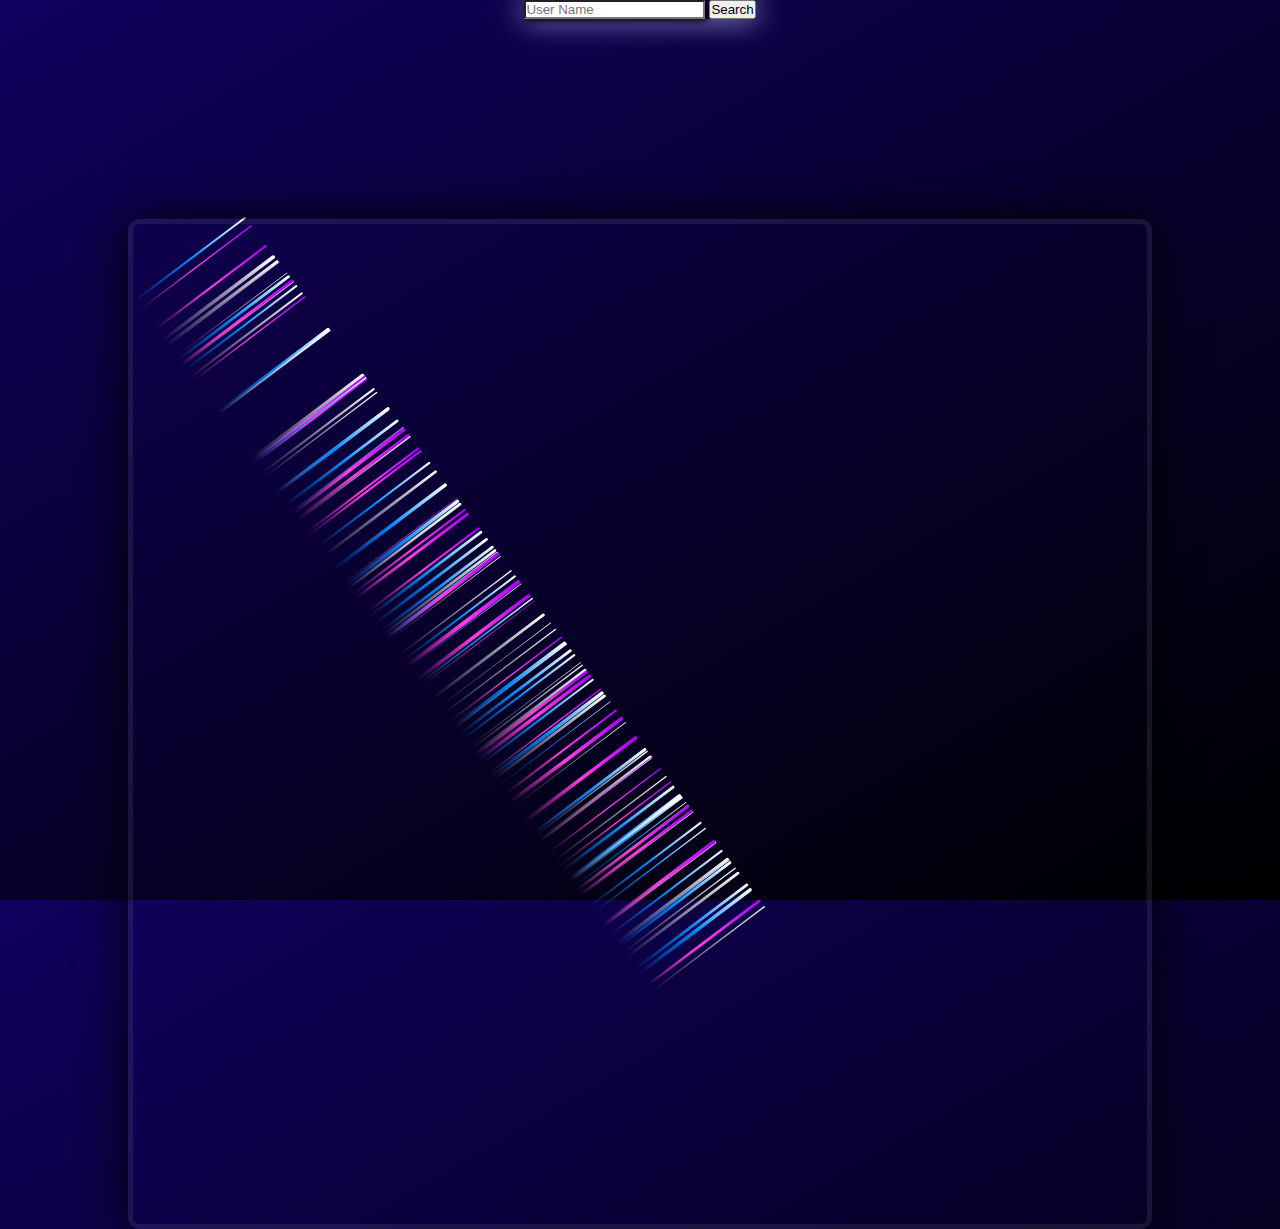
<file: index.html>
<!DOCTYPE html>
<html lang="en">

<head>
    <link href="https://cdn.jsdelivr.net/npm/bootstrap@5.3.0-alpha3/dist/css/bootstrap.min.css" rel="stylesheet"
        integrity="sha384-KK94CHFLLe+nY2dmCWGMq91rCGa5gtU4mk92HdvYe+M/SXH301p5ILy+dN9+nJOZ" crossorigin="anonymous">
    <link rel="stylesheet" href="https://cdnjs.cloudflare.com/ajax/libs/font-awesome/4.7.0/css/font-awesome.min.css">
    <meta charset="UTF-8">
    <meta http-equiv="X-UA-Compatible" content="IE=edge">
    <meta name="viewport" content="width=, initial-scale=1.0">
    <title>Document</title>
    <link rel="stylesheet" href="./src/css/style.css">
</head>

<body>


    <div class="star-rain">

    </div>
    <main class="main">
        <div class="search-box  mt-5" id="search-area  ">
            <div class="col-md-7 ">
                <form action="" target="_blank" class="form-control d-flex" method="POST">
                    <input type="text" placeholder="User Name" class="form-control input-area" id="login">
                    <button type="submit" class="btn btn-lg btn-success ms-2" id="submit-btn">Search</button>
                </form>
            </div>
        </div>
        <div class="container-fluid d-flex mt-5 items">
            <div class="profile">
            </div>
            <div class="repositories ms-5">

            </div>
            <div class="followers">

            </div>

        </div>
    </main>





    </div>




    <script src="https://cdn.jsdelivr.net/npm/bootstrap@5.3.0-alpha3/dist/js/bootstrap.bundle.min.js"
        integrity="sha384-ENjdO4Dr2bkBIFxQpeoTz1HIcje39Wm4jDKdf19U8gI4ddQ3GYNS7NTKfAdVQSZe"
        crossorigin="anonymous"></script>
    <script src="./src/script/script.js"></script>
</body>

</html>
</file>
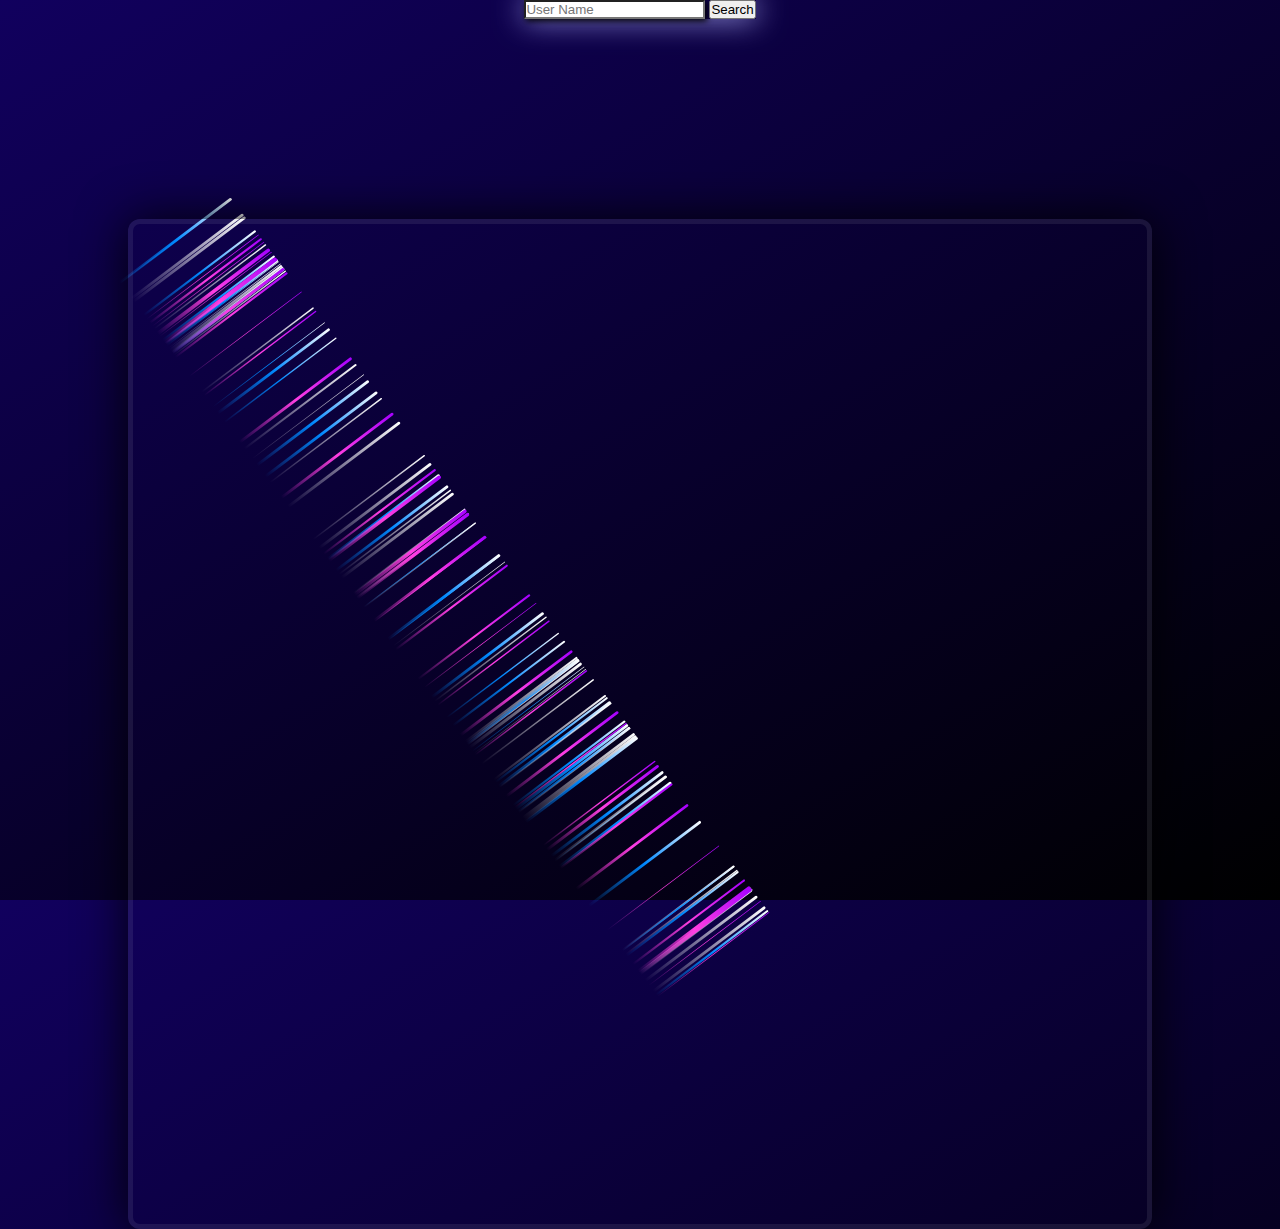
<file: test.html>
<!DOCTYPE html>
<html lang="en">

<head>
    <link href="https://cdn.jsdelivr.net/npm/bootstrap@5.3.0-alpha3/dist/css/bootstrap.min.css" rel="stylesheet"
        integrity="sha384-KK94CHFLLe+nY2dmCWGMq91rCGa5gtU4mk92HdvYe+M/SXH301p5ILy+dN9+nJOZ" crossorigin="anonymous">
    <link rel="stylesheet" href="https://cdnjs.cloudflare.com/ajax/libs/font-awesome/4.7.0/css/font-awesome.min.css">
    <meta charset="UTF-8">
    <meta http-equiv="X-UA-Compatible" content="IE=edge">
    <meta name="viewport" content="width=, initial-scale=1.0">
    <title>Document</title>
    <link rel="stylesheet" href="./src/css/style.css">
    <style>
        * {
            margin: 0;
            padding: 0;
            box-sizing: border-box;
        }

        body {
            position: relative;
            background: linear-gradient(150deg, rgb(17, 0, 94), rgb(0, 0, 0));
            height: 100vh;
            overflow: hidden;
        }

        /* ANIMATION */
        .star-rain {


            position: absolute;
            width: 100%;
            height: 100%;
            transform: rotate(-127deg) scale(0.7);
            /* border: 2px solid white; */

        }

        .main {
            position: absolute;
            width: 100%;
            height: 40%;
            z-index: 50;

        }

        i {
            position: absolute;
            height: 200px;
            background: linear-gradient(transparent, white);
            border-bottom-left-radius: 5px;
            border-bottom-right-radius: 5px;
            animation: animate 3s linear infinite;
        }

        /* i::after {
    content: '';
    position: absolute;
    bottom: 0px;
    width: 22px;
    height: 22px;
    background-color: red;
    border-radius: 50%;
} */

        i:nth-child(3n+5) {
            background: linear-gradient(transparent, rgb(0, 136, 255), rgb(255, 255, 255));

        }

        i:nth-child(3n) {
            background: linear-gradient(transparent, rgb(255, 62, 226), rgb(166, 0, 255));
            z-index: 70;
        }

        /* 
i:nth-child(3n+1) {
    background: linear-gradient(transparent, aqua);

}

i:nth-child(3n+5) {
    background: linear-gradient(transparent, yellow, rgb(0, 255, 4));

}

i:nth-child(3n+2) {
    background: linear-gradient(transparent, rgb(213, 230, 23));
}

i:nth-child(13n) {
    background: linear-gradient(transparent, rgb(255, 62, 226), rgb(166, 0, 255));
    z-index: 70;
}

i:nth-child(3n+12) {
    background: linear-gradient(transparent, yellow, rgb(201, 66, 13));

} */


        @keyframes animate {

            0% {
                transform: translateY(-1000px);
            }

            100% {
                transform: translateY(1600px);
                height: 120px;
            }
        }

        /* SEARCH BOX */

        .search-box {
            display: flex;
            justify-content: center;

            /* box-shadow: 2px 2px 20px black; */
        }

        .search-box>div {
            box-shadow: 0px 0px 30px rgb(164, 164, 239);

        }

        #search-area>div {
            border-radius: 12px;
        }

        .input-area {
            box-shadow: 2px 2px 6px black;
        }


        /* data section */
        .items {
            margin-top: 200px;
            border: 5px solid rgba(255, 255, 255, 0.08);
            border-radius: 12px;
            width: 80%;
            margin-left: 10%;
            box-shadow: 0.1px 1px 50px rgba(0, 0, 0, 0.895);
        }

        .items>div {

            margin-left: 50px;
            /* margin-right: 200px; */
        }


        /* profile card */
        .profile {
            display: flex;
            align-items: center;

        }

        .card {
            position: relative;
            opacity: 0.8;
            box-shadow: 10px 10px 20px 5px rgb(1, 11, 83);
        }



        .card-title {
            text-align: center;
        }

        .followings {
            display: flex;
        }

        .followings>div {
            width: 50%;
            display: flex;
            flex-direction: column;
            justify-content: center;
            align-items: center;
            height: 50px;
            color: rgb(56, 114, 251);
        }

        .followings>div>h6 {
            color: rgb(19, 6, 73);
            font-weight: bolder;
        }

        /* Repositories */
        .repositories {
            display: flex;
            flex-direction: column;
            height: 500px;
            width: 500px;
            flex: 1 1 auto;
            overflow: auto;
        }

        .repo-box {
            color: white;
            border: 2px solid white;
            border-radius: 10px;
            background: rgba(255, 255, 255, 0.1);
            backdrop-filter: blur(25px);
        }



        .repo-box>h3 {
            color: antiquewhite;

        }

        /* FRIEND LIST */


        .followers {
            overflow: auto;
            height: 500px;
            width: 500px;
        }

        .friend-list {
            display: grid;
            grid-template-columns: 4fr 8fr;
        }

        #friend-name {
            color: white;
        }
    </style>
</head>

<body>

    <div class="star-rain">

    </div>
    <main class="main">
        <div class="search-box  mt-5" id="search-area  ">
            <div class="col-md-7 ">
                <form action="" target="_blank" class="form-control d-flex" method="POST">
                    <input type="text" placeholder="User Name" class="form-control input-area" id="login">
                    <button type="submit" class="btn btn-lg btn-success ms-2" id="submit-btn">Search</button>
                </form>
            </div>
        </div>
        <div class="container-fluid d-flex mt-5 items">
            <div class="profile">
            </div>
            <div class="repositories ms-5">

            </div>
            <div class="followers">

            </div>

        </div>
    </main>





    </div>




    <script src="https://cdn.jsdelivr.net/npm/bootstrap@5.3.0-alpha3/dist/js/bootstrap.bundle.min.js"
        integrity="sha384-ENjdO4Dr2bkBIFxQpeoTz1HIcje39Wm4jDKdf19U8gI4ddQ3GYNS7NTKfAdVQSZe"
        crossorigin="anonymous"></script>
    <script>
        const submit_btn = document.getElementById('submit-btn')
        document.addEventListener("DOMContentLoaded", () => {

            function rain() {
                let amount = 120;
                let rain = document.querySelector('.star-rain');
                // let cosmic = document.getElementById('cosmic')
                // cosmic.play()
                let i = 0;
                while (i < amount) {
                    let drop = document.createElement('i');
                    let size = Math.random() * 5;
                    let posX = Math.floor(Math.random() * window.innerWidth);
                    let delay = Math.random() * -20;
                    let duration = Math.random() * 5;
                    drop.style.width = 0.2 + size + 'px';
                    drop.style.left = posX + 'px';
                    drop.style.animationDelay = delay + 's';
                    drop.style.animationDuration = 7 + duration + 's';
                    rain.appendChild(drop);
                    i++
                }
            }
            rain()
            submit_btn.addEventListener("click", (e) => {
                e.preventDefault()
                const login = document.getElementById("login")
                const userName = login.value.trim()
                fetchData(userName)
            })
        })

        function fetchData(login) {
            console.log('hello1')
            const url = `https://api.github.com/users/${login}`
            console.log(url)
            fetch(url)
                .then(response => response.json())
                .then(data => {
                    console.log('data=', data)
                    const repos_url = data.repos_url
                    fetch(repos_url)
                        .then(response => response.json())
                        .then(repo => {
                            console.log('repo=', repo)
                            fetch(`${data.followers_url}`)
                                .then(response => response.json())
                                .then(followers => {
                                    console.log('followers=', followers)
                                    displayContent(data, repo, followers);

                                })

                        })

                })
        }

        function displayContent(data, repos, followers) {
            const profile_card = document.querySelector(".profile")
            const repository = document.querySelector(".repositories")
            const fans = document.querySelector(".followers")
            profile_card.innerHTML = `
    <div class="card" style="width: 15rem;">
  <img class="card-img-top" src=${data.avatar_url}  alt="Card image cap">
  <div class="card-body">
    <h5 class="card-title">${data.name}</h5>
  </div>
  <div class="followings">
  <div class="follow">
  <h6>Followers</h6>
  <h4> ${data.followers}</h4>
  </div>
  <div class="follow">
  <h6>Following</h6>
  <h4>${data.following}</h4>
  </div>
  </div>
</div>
    `;
            repository.innerHTML = ``;
            for (repo of repos) {
                repository.innerHTML += `
<div class="repo-box m-2  col-8">
<h3> ${repo.name}</h3>
<p>${repo.description}</p>
</div>
           `
            }

            fans.innerHTML = ``;
            for (follower of followers) {

                fans.innerHTML += `
        <div class="friend-list m-2 col-5">
        <div>
        <img class="card-img-top" src=${follower.avatar_url}  alt="Card image cap">
        </div>
        <div>
        <div>
        <h5 class="card-title" id='friend-name'>${follower.login}</h5>
        </div>
        <div class="followings">
          <div class="follow">
          <h6>Followers</h6>
          <h4> none</h4>
          </div>
          <div class="follow">
          <h6>Following</h6>
          <h4>none</h4>
          </div>
          </div>
        </div>
        </div>
                   `


            }
        }




    </script>
</body>

</html>
</file>
<file: src/css/style.css>
* {
    margin: 0;
    padding: 0;
    box-sizing: border-box;
}

body {
    position: relative;
    background: linear-gradient(150deg, rgb(17, 0, 94), rgb(0, 0, 0));
    height: 100vh;
    overflow: hidden;
}

/* ANIMATION */
.star-rain {


    position: absolute;
    width: 100%;
    height: 100%;
    transform: rotate(-127deg) scale(0.7);
    /* border: 2px solid white; */

}

.main {
    position: absolute;
    width: 100%;
    height: 40%;
    z-index: 50;

}

i {
    position: absolute;
    height: 200px;
    background: linear-gradient(transparent, white);
    border-bottom-left-radius: 5px;
    border-bottom-right-radius: 5px;
    animation: animate 3s linear infinite;
}

/* i::after {
content: '';
position: absolute;
bottom: 0px;
width: 22px;
height: 22px;
background-color: red;
border-radius: 50%;
} */

i:nth-child(3n+5) {
    background: linear-gradient(transparent, rgb(0, 136, 255), rgb(255, 255, 255));

}

i:nth-child(3n) {
    background: linear-gradient(transparent, rgb(255, 62, 226), rgb(166, 0, 255));
    z-index: 70;
}

/* 
i:nth-child(3n+1) {
background: linear-gradient(transparent, aqua);

}

i:nth-child(3n+5) {
background: linear-gradient(transparent, yellow, rgb(0, 255, 4));

}

i:nth-child(3n+2) {
background: linear-gradient(transparent, rgb(213, 230, 23));
}

i:nth-child(13n) {
background: linear-gradient(transparent, rgb(255, 62, 226), rgb(166, 0, 255));
z-index: 70;
}

i:nth-child(3n+12) {
background: linear-gradient(transparent, yellow, rgb(201, 66, 13));

} */


@keyframes animate {

    0% {
        transform: translateY(-1000px);
    }

    100% {
        transform: translateY(1600px);
        height: 120px;
    }
}

/* SEARCH BOX */

.search-box {
    display: flex;
    justify-content: center;

    /* box-shadow: 2px 2px 20px black; */
}

.search-box>div {
    box-shadow: 0px 0px 30px rgb(164, 164, 239);

}

#search-area>div {
    border-radius: 12px;
}

.input-area {
    box-shadow: 2px 2px 6px black;
}


/* data section */
.items {
    margin-top: 200px;
    border: 5px solid rgba(255, 255, 255, 0.08);
    border-radius: 12px;
    width: 80%;
    margin-left: 10%;
    box-shadow: 0.1px 1px 50px rgba(0, 0, 0, 0.895);
}

.items>div {

    margin-left: 50px;
    /* margin-right: 200px; */
}


/* profile card */
.profile {
    display: flex;
    align-items: center;

}

.card {
    position: relative;
    opacity: 0.8;
    box-shadow: 10px 10px 20px 5px rgb(1, 11, 83);
}



.card-title {
    text-align: center;
}

.followings {
    display: flex;
}

.followings>div {
    width: 50%;
    display: flex;
    flex-direction: column;
    justify-content: center;
    align-items: center;
    height: 50px;
    color: rgb(56, 114, 251);
}

.followings>div>h6 {
    color: rgb(19, 6, 73);
    font-weight: bolder;
}

/* Repositories */
.repositories {
    display: flex;
    flex-direction: column;
    height: 500px;
    width: 500px;
    flex: 1 1 auto;
    overflow: auto;
}

.repo-box {
    color: white;
    border: 2px solid white;
    border-radius: 10px;
    background: rgba(255, 255, 255, 0.1);
    backdrop-filter: blur(25px);
}



.repo-box>h3 {
    color: antiquewhite;

}

/* FRIEND LIST */


.followers {
    overflow: auto;
    height: 500px;
    width: 500px;
}

.friend-list {
    display: grid;
    grid-template-columns: 4fr 8fr;
}

#friend-name {
    color: white;
}
</file>
